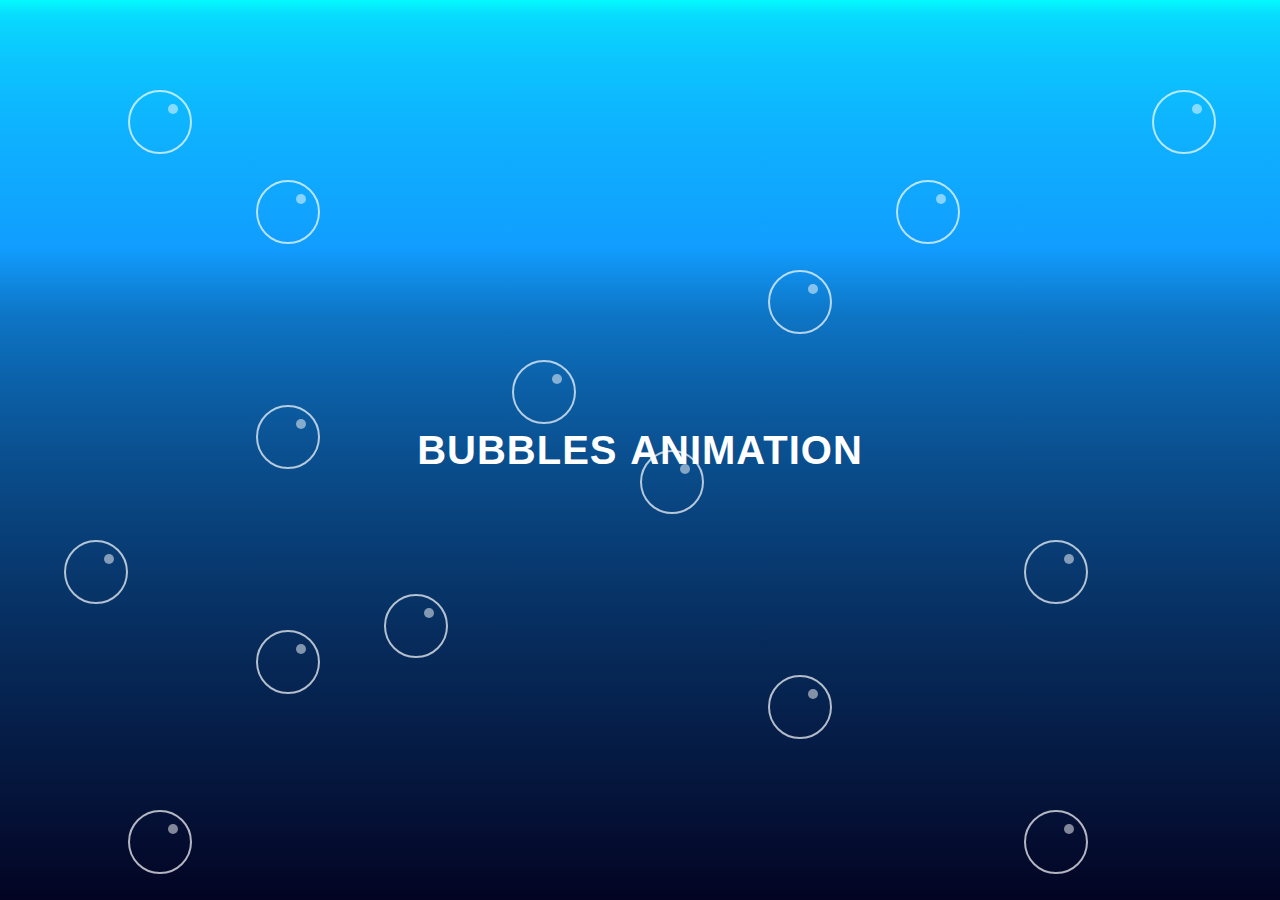
<file: hire.html>
<!DOCTYPE html>
  <html lang="en">
      <style>
          * {
    margin: 0;
    padding: 0;
  }
  .wrapper {
    height: 100%;
    width: 100%;
    background: linear-gradient(180deg, #04fafd, 5%, #119dff, 50%, #030423);
    position: absolute;
  }
  .wrapper h1 {
    top: 50%;
    left: 50%;
    transform: translate(-50%, -50%);
    position: absolute;
    font-family: sans-serif;
    letter-spacing: 1px;
    word-spacing: 2px;
    color: #fff;
    font-size: 40px;
    font-weight: 888;
    text-transform: uppercase;
  }
  .wrapper div {
    height: 60px;
    width: 60px;
    border: 2px solid rgba(255, 255, 255, 0.7);
    border-radius: 50px;
    position: absolute;
    top: 10%;
    left: 10%;
    animation: 4s linear infinite;
  }
  div .dot {
    height: 10px;
    width: 10px;
    border-radius: 50px;
    background: rgba(255, 255, 255, 0.5);
    position: absolute;
    top: 20%;
    right: 20%;
  }
  .wrapper div:nth-child(1) {
    top: 20%;
    left: 20%;
    animation: animate 8s linear infinite;
  }
  .wrapper div:nth-child(2) {
    top: 60%;
    left: 80%;
    animation: animate 10s linear infinite;
  }
  .wrapper div:nth-child(3) {
    top: 40%;
    left: 40%;
    animation: animate 3s linear infinite;
  }
  .wrapper div:nth-child(4) {
    top: 66%;
    left: 30%;
    animation: animate 7s linear infinite;
  }
  .wrapper div:nth-child(5) {
    top: 90%;
    left: 10%;
    animation: animate 9s linear infinite;
  }
  .wrapper div:nth-child(6) {
    top: 30%;
    left: 60%;
    animation: animate 5s linear infinite;
  }
  .wrapper div:nth-child(7) {
    top: 70%;
    left: 20%;
    animation: animate 8s linear infinite;
  }
  .wrapper div:nth-child(8) {
    top: 75%;
    left: 60%;
    animation: animate 10s linear infinite;
  }
  .wrapper div:nth-child(9) {
    top: 50%;
    left: 50%;
    animation: animate 6s linear infinite;
  }
  .wrapper div:nth-child(10) {
    top: 45%;
    left: 20%;
    animation: animate 10s linear infinite;
  }
  .wrapper div:nth-child(11) {
    top: 10%;
    left: 90%;
    animation: animate 9s linear infinite;
  }
  .wrapper div:nth-child(12) {
    top: 20%;
    left: 70%;
    animation: animate 7s linear infinite;
  }
  .wrapper div:nth-child(13) {
    top: 20%;
    left: 20%;
    animation: animate 8s linear infinite;
  }
  .wrapper div:nth-child(14) {
    top: 60%;
    left: 5%;
    animation: animate 6s linear infinite;
  }
  .wrapper div:nth-child(15) {
    top: 90%;
    left: 80%;
    animation: animate 9s linear infinite;
  }
  @keyframes animate {
    0% {
      transform: scale(0) translateY(0) rotate(70deg);
    }
    100% {
      transform: scale(1.3) translateY(-100px) rotate(360deg);
    }
  }

      </style>
  <head>
      <meta charset="UTF-8">
      <meta http-equiv="X-UA-Compatible" content="IE=edge">
      <meta name="viewport" content="width=device-width, initial-scale=1.0">
      <title>Document</title>
  </head>
  <body>
      <div class="wrapper">
        <h1>Bubbles Animation</h1>
        <div><span class="dot"></span></div>
        <div><span class="dot"></span></div>
        <div><span class="dot"></span></div>
        <div><span class="dot"></span></div>
        <div><span class="dot"></span></div>
        <div><span class="dot"></span></div>
        <div><span class="dot"></span></div>
        <div><span class="dot"></span></div>
        <div><span class="dot"></span></div>
        <div><span class="dot"></span></div>
        <div><span class="dot"></span></div>
        <div><span class="dot"></span></div>
        <div><span class="dot"></span></div>
        <div><span class="dot"></span></div>
        <div><span class="dot"></span></div>
      </div>
    </body>
  </html>
</file>
